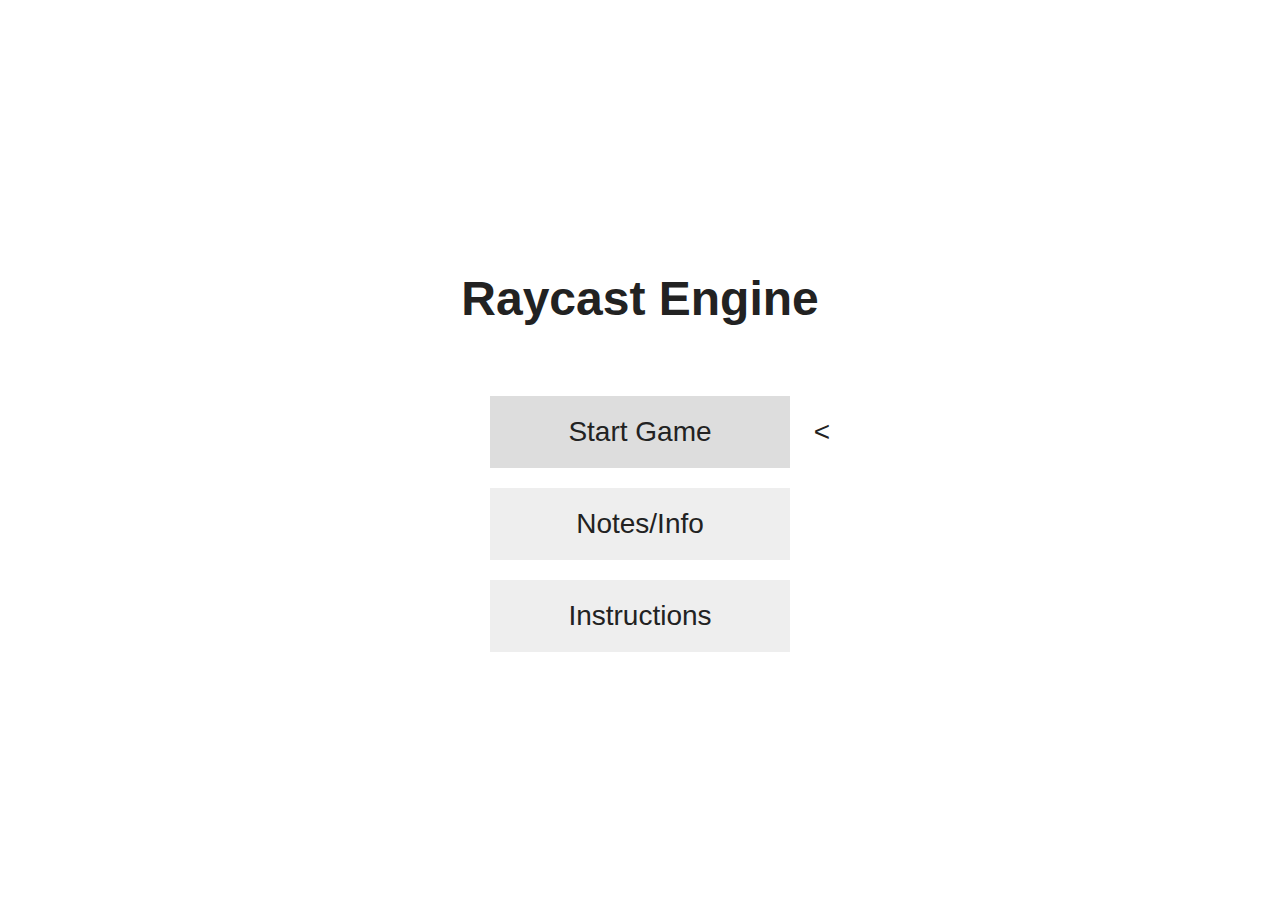
<file: index.html>
<!DOCTYPE html>
<html lang="en">
  <head>
    <meta charset="UTF-8">
    <title>Raycast Engine</title>
    <style>
    body {
      margin: 0;
      padding: 0;
      background: #fff;
      font-family: Arial, sans-serif;
      display: flex;
      justify-content: center;
      align-items: center;
      height: 100vh;
      flex-direction: column;
      overflow: hidden;
    }

    h1 {
      font-size: 48px;
      margin-bottom: 60px;
      color: #222;
    }

    .menu-button {
      position: relative;
      font-size: 28px;
      padding: 20px 40px;
      border: none;
      background: #eee;
      color: #222;
      cursor: pointer;
      width: 300px;
      text-align: center;
      margin: 10px 0;
      transition: background 0.2s;
    }

    .menu-button.hovered {
      background: #ddd;
    }

    .arrow {
      position: absolute;
      right: -40px;
      top: 50%;
      transform: translateY(-50%);
      font-size: 28px;
      visibility: hidden;
    }

    .menu-button.hovered .arrow {
      visibility: visible;
    }

    /* fade-out animation overlay */
    #fade-overlay {
      position: fixed;
      top: 0;
      left: 0;
      width: 100%;
      height: 100%;
      background: #fff;
      opacity: 0;
      pointer-events: none;
      transition: opacity 0.8s ease;
      z-index: 100;
    }

    #fade-overlay.active {
      opacity: 1;
      pointer-events: all;
    }
  </style>
  </head>
  <body>
    <h1>Raycast Engine</h1>

    <button class="menu-button hovered" onclick="startGame()">
      Start Game
      <span class="arrow"><</span>
    </button>

    <button class="menu-button" onclick="testButton()">
      Notes/Info
      <span class="arrow"><</span>
    </button>

    <button class="menu-button" onclick="showInstructions()">
      Instructions
      <span class="arrow"><</span>
    </button>

    <div id="fade-overlay"></div>

    <script>
    const buttons = Array.from(document.querySelectorAll('.menu-button'));
    let selectedIndex = 0;
    const overlay = document.getElementById('fade-overlay');

    function updateHover() {
      buttons.forEach((b, i) => b.classList.toggle('hovered', i === selectedIndex));
    }

    function fadeAndRedirect(url) {
      overlay.classList.add('active');
      setTimeout(() => {
        window.location.href = url;
      }, 800); // match CSS transition duration
    }

    function startGame() {
      fadeAndRedirect('game.html');
    }

    function testButton() {
      fadeAndRedirect('notes.html');
    }

    function showInstructions() {
      alert("Hello! Welcome to RC (Debug build 0.1).\nUse W and S to move forward and backward, and A and D to move left and right.\nYou can also use the left arrow to turn left, and the right arrow to turn right.\nPress E to open the menu mid-game.\nYou can also use the up arrow to look up, and down arrow to look down.");
    }

    // mouse hover
    buttons.forEach((btn, i) => {
      btn.addEventListener('mouseenter', () => {
        selectedIndex = i;
        updateHover();
      });
    });

    // keyboard navigation
    document.addEventListener('keydown', e => {
      if (e.key === 'ArrowUp') {
        selectedIndex = (selectedIndex - 1 + buttons.length) % buttons.length;
        updateHover();
      } else if (e.key === 'ArrowDown') {
        selectedIndex = (selectedIndex + 1) % buttons.length;
        updateHover();
      } else if (e.key === 'Enter') {
        buttons[selectedIndex].click();
      }
    });

    updateHover(); // initial highlight
  </script>
  </body>
</html>
</file>
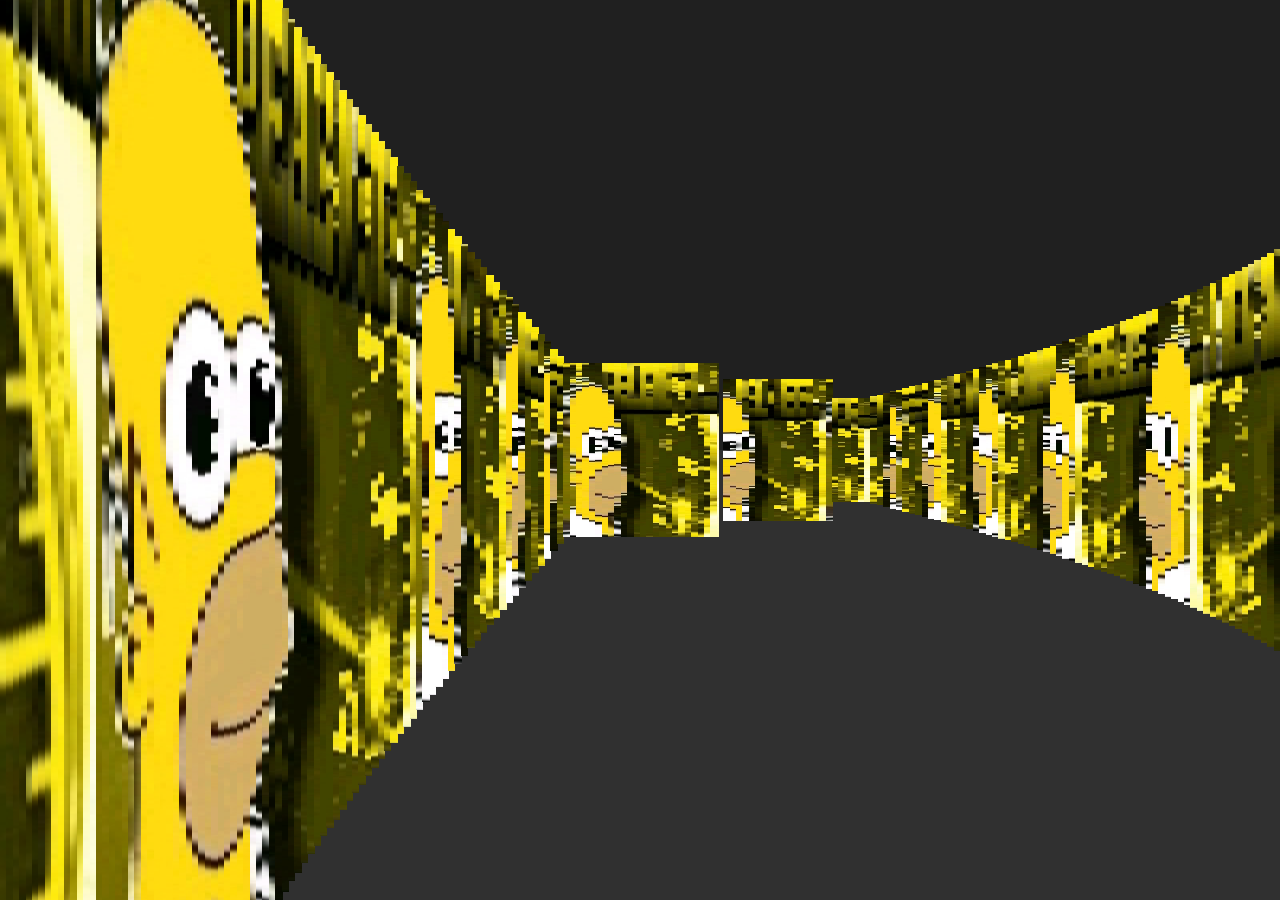
<file: game.html>
<!DOCTYPE html>
<html lang="en">
  <head>
    <meta charset="UTF-8" />
    <title>Raycaster Engine Test</title>
    <style>
    body { margin: 0; background: black; overflow: hidden; }
    canvas { display: block; margin: auto; background: #000; }
  </style>
  </head>
  <body>
    <canvas id="gameCanvas"></canvas>

    <script src="mapt.js"></script>
    <script src="renderer.js"></script>

  </body>
</html>
</file>
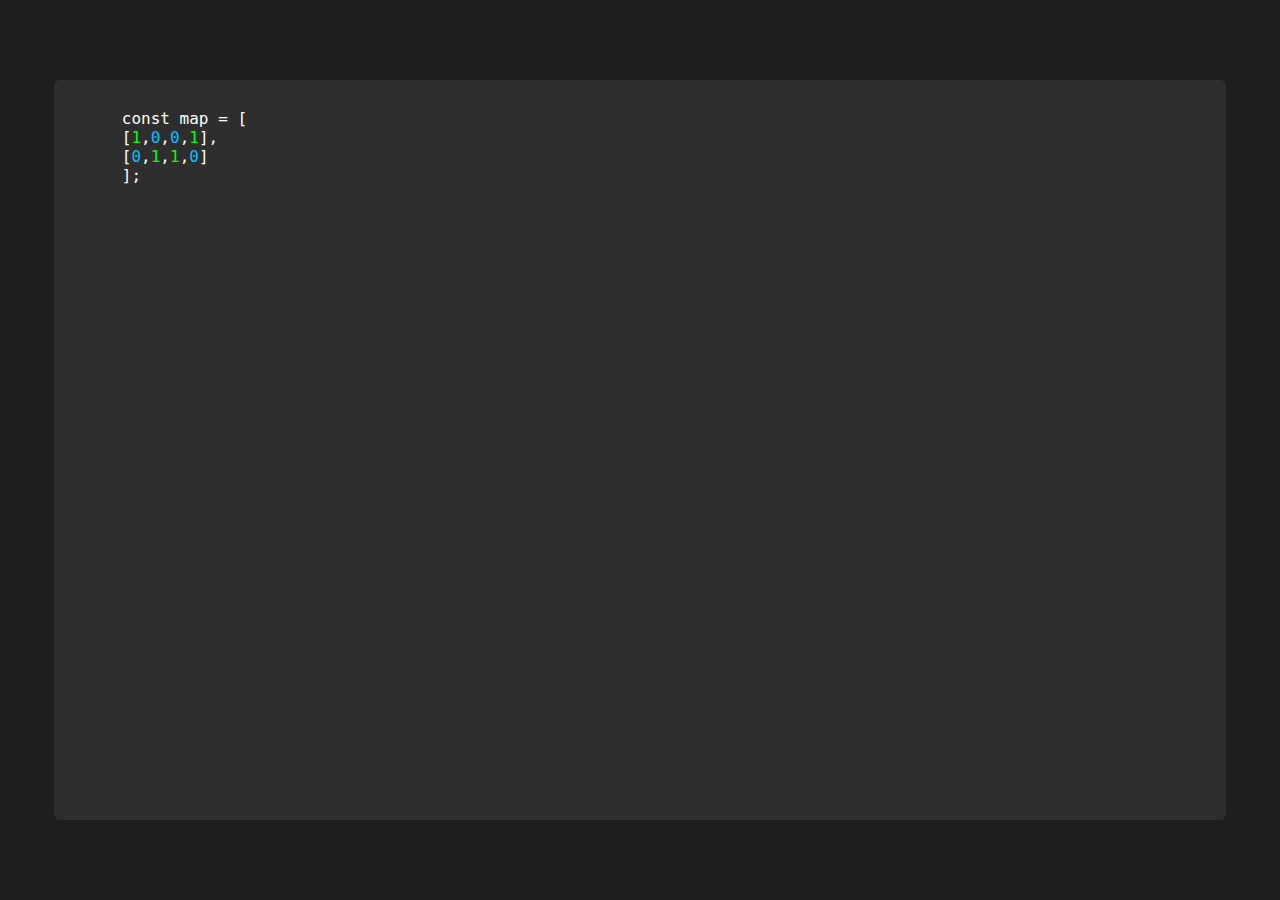
<file: mapper.html>
<!DOCTYPE html>
<html lang="en">
  <head>
    <meta charset="UTF-8">
    <title>JS Editor with Live 1/0 Coloring</title>
    <style>
  body {
    margin: 0;
    padding: 0;
    background: #1e1e1e;
    font-family: monospace;
    height: 100vh;
    display: flex;
    justify-content: center;
    align-items: center;
  }
  #editor {
    width: 90%;
    height: 80%;
    background: #2e2e2e;
    color: white;
    padding: 10px;
    font-family: monospace;
    font-size: 16px;
    overflow: auto;
    white-space: pre-wrap;
    outline: none;
    border: none;
    border-radius: 6px;
  }
  .green { color: #00ff00; }
  .blue { color: #00bfff; }
</style>
  </head>
  <body>

    <div id="editor" contenteditable="true" spellcheck="false">
      const map = [
      [1,0,0,1],
      [0,1,1,0]
      ];
    </div>

    <script>
const editor = document.getElementById('editor');

function escapeHTML(text) {
  return text.replace(/&/g, '&amp;').replace(/</g, '&lt;').replace(/>/g, '&gt;');
}

function colorize(text) {
  return escapeHTML(text)
    .replace(/1/g, '<span class="green">1</span>')
    .replace(/0/g, '<span class="blue">0</span>');
}

function saveSelection(containerEl) {
  const sel = window.getSelection();
  if (sel.rangeCount === 0) return null;
  const range = sel.getRangeAt(0);
  const preSelectionRange = range.cloneRange();
  preSelectionRange.selectNodeContents(containerEl);
  preSelectionRange.setEnd(range.startContainer, range.startOffset);
  const start = preSelectionRange.toString().length;
  return start;
}

function restoreSelection(containerEl, start) {
  const charIndex = { index: 0 };
  const range = document.createRange();
  range.setStart(containerEl, 0);
  range.collapse(true);

  function traverse(node) {
    if (!node) return false;
    if (node.nodeType === 3) { // text node
      const nextIndex = charIndex.index + node.length;
      if (charIndex.index <= start && start <= nextIndex) {
        range.setStart(node, start - charIndex.index);
        range.collapse(true);
        return true;
      }
      charIndex.index = nextIndex;
    } else {
      for (let i = 0; i < node.childNodes.length; i++) {
        if (traverse(node.childNodes[i])) return true;
      }
    }
    return false;
  }

  traverse(containerEl);
  const sel = window.getSelection();
  sel.removeAllRanges();
  sel.addRange(range);
}

function update() {
  const pos = saveSelection(editor);
  const text = editor.innerText;
  editor.innerHTML = colorize(text);
  if (pos !== null) restoreSelection(editor, pos);
}

// trigger coloring while typing
editor.addEventListener('input', update);
update();
</script>

  </body>
</html>
</file>
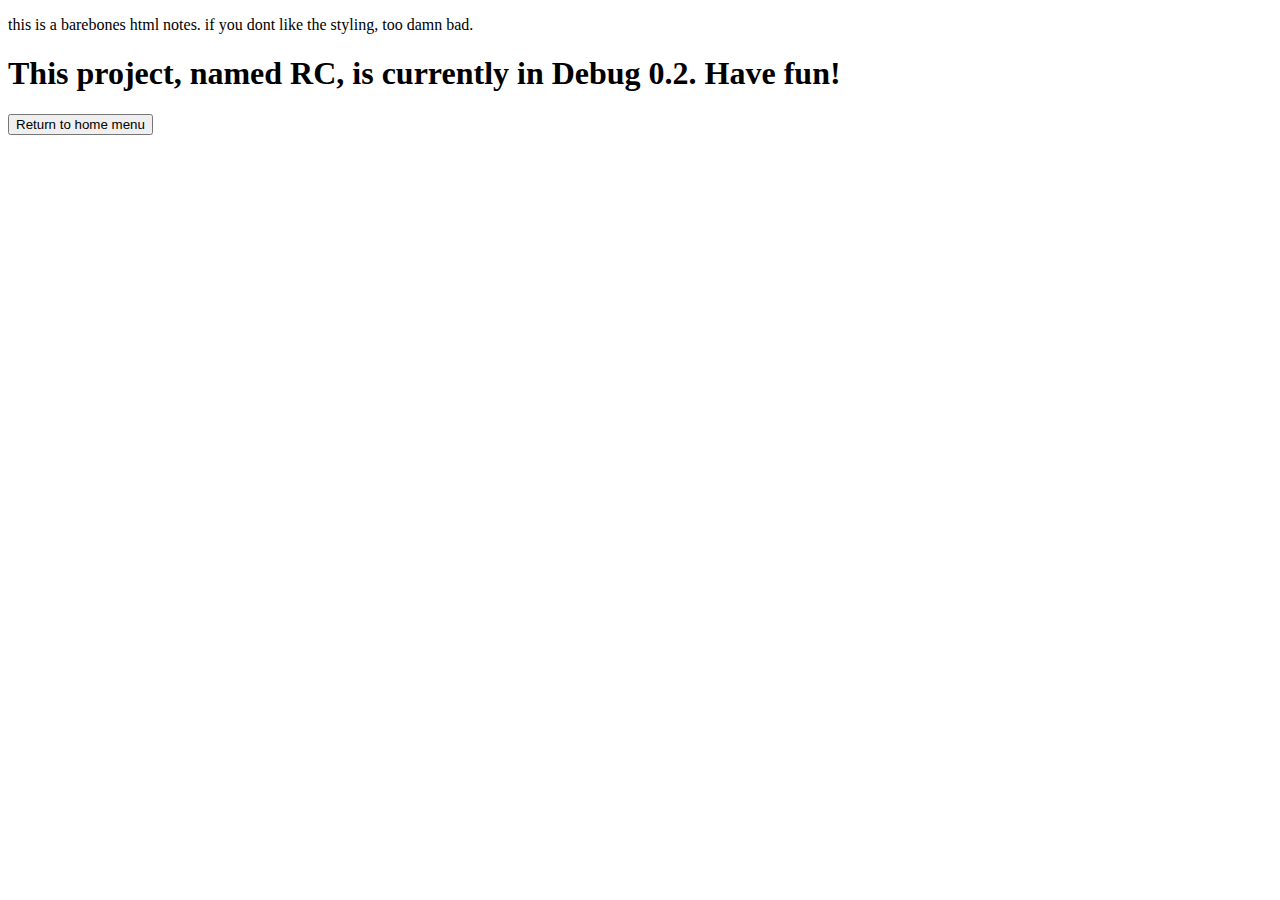
<file: notes.html>
<!DOCTYPE html>
<html>
  <head>
    <p>this is a barebones html notes. if you dont like the styling, too damn
      bad.</p>
    <h1>This project, named RC, is currently in Debug 0.2. Have fun!</h1>
  </head>
  <body>
    <button id="button">Return to home menu</button>
    <script>
      document.getElementById('button').addEventListener('click', () => {
        window.location.href = 'index.html';
      });
    </script>
  </body>
</html>
</file>
